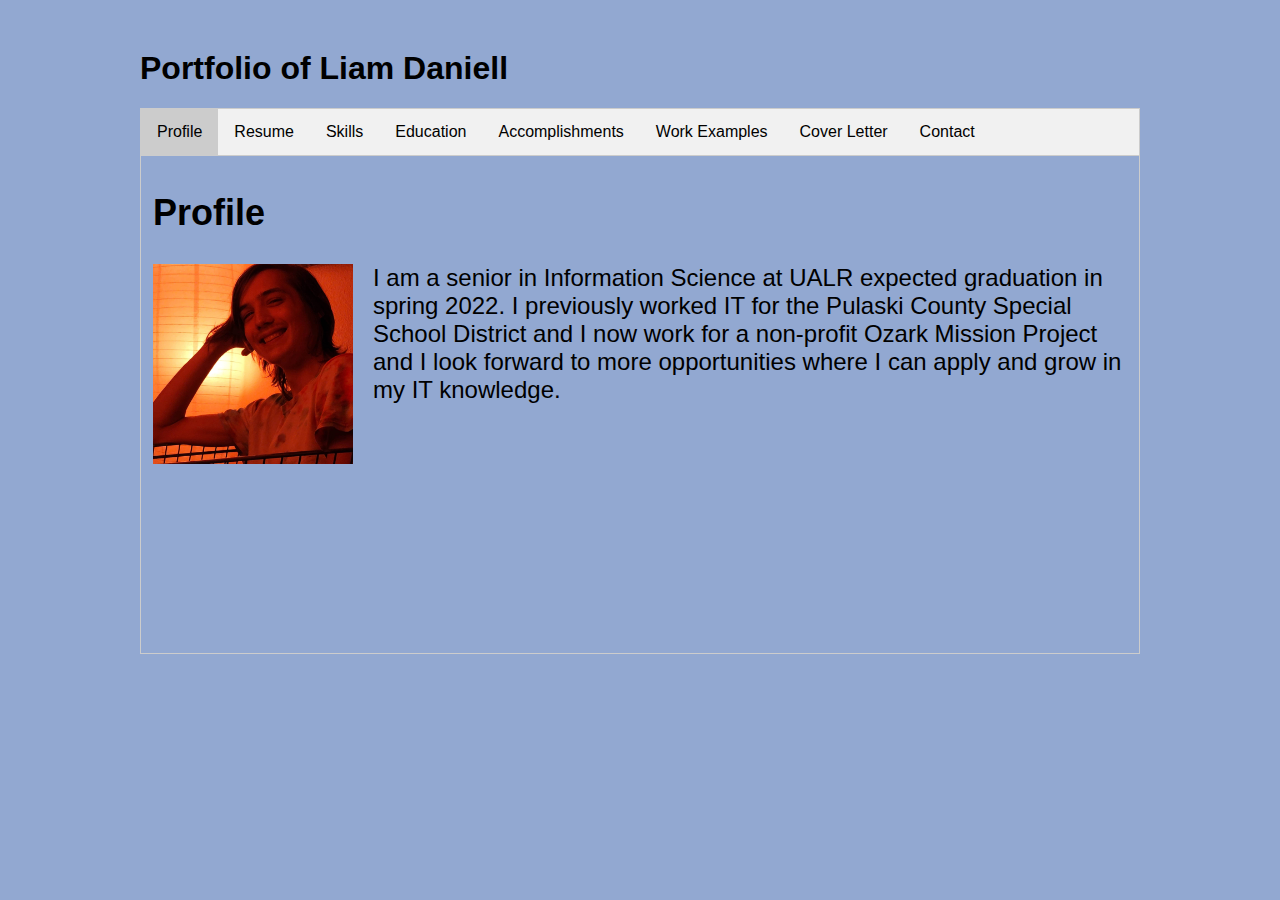
<file: index.html>
<!DOCTYPE html>
<html xmlns="http://www.w3.org/1999/xhtml" lang="en" xml:lang="en">
<head>
    <meta charset="utf-8">
    <meta http-equiv="X-UA-Compatible" content="IE=edge,chrome=1">
    <title>Liam Daniell</title>
    <meta name="description" content="My Portfolio">
    <meta name="keywords" content="HTML, CSS, Website, Portfolio">
    <meta name="author" content="Liam Daniell">
    <meta name="viewport" content="width=device-width, initial-scale=1">
    <link rel="stylesheet" href="assets/style/studentportfolio.css">
</head>

<body>
    <div id="container">
        <h1>Portfolio of Liam Daniell</h1>

        <div class="tab">
            <button class="tablinks" onclick="openTab(event, 'Home')" id="defaultOpen">Profile</button>
            <button class="tablinks" onclick="openTab(event, 'Resume')">Resume</button>
            <button class="tablinks" onclick="openTab(event, 'Skills')">Skills</button>
            <button class="tablinks" onclick="openTab(event, 'Education')">Education</button>
            <button class="tablinks" onclick="openTab(event, 'Accomplishments')">Accomplishments</button>
            <button class="tablinks" onclick="openRedirect('workexamples.html')">Work Examples</button>
            <button class="tablinks" onclick="openTab(event, 'CoverLetter')">Cover Letter</button>
            <button class="tablinks" onclick="openTab(event, 'Contact')">Contact</button>
        </div>

        <!-- Begin Home Section -->
        <div id="Home" class="tabcontent">
              <h2>Profile</h2>
			  <p><img class="pic"  src="assets/images/LiamDaniellPic.jpeg" >                           
                I am a senior in Information Science at UALR expected graduation in spring 2022. I previously worked IT for the Pulaski County Special School District
                    and I now work for a non-profit Ozark Mission Project and I look forward to more opportunities where I can apply and grow in my IT knowledge.
                </p>            
        </div>

        <!-- Begin Skills Section -->
        <div id="Skills" class="tabcontent">
            <h2>Skills</h2>
			<ul>
                <li> C++, Java</li>
                <li> CSS, HTML</li>
                <li> Certified in Microsoft Word, PowerPoint, and Excel</li>
                <li> IT Experience</li>                
            </ul>
        </div>

        <div id="Education" class="tabcontent">
          <h2>Education</h2>
		  <h3>Bachelor of Science in Information Science (Expected Date May 2022)</h3>
                <div itemscope itemtype="http://schema.org/EducationalOrganization">
                    <span itemprop="name">University of Arkansas at Little Rock</span> - <a itemprop="url" href="https://ualr.edu/" title="University of Arkansas at Little Rock">www.ualr.edu</a><br>
                    <span itemprop="address" itemscope itemtype="http://schema.org/PostalAddress">
                        <span itemprop="streetAddress">2801 S. University Ave.</span>,
                        <span itemprop="addressLocality">Little Rock</span>, 
                        <span itemprop="addressRegion">AR</span>
                        <span itemprop="postalCode">72204</span>  
                        <span itemprop="addressCountry">U.S.A.</span>
                    </span>
                </div>
                <br>           
                <h3>High School Diploma</h3>
                <div itemscope itemtype="http://schema.org/EducationalOrganization">
                    <span itemprop="name">Little Rock Central High School</span> - <a itemprop="url" href="https://www.lrcentralhigh.net/" title="Little Rock Central High School">https://www.lrcentralhigh.net/</a><br>
                    <span itemprop="address" itemscope itemtype="http://schema.org/PostalAddress">
                        <span itemprop="streetAddress">1500 S Park St</span>,
                        <span itemprop="addressLocality">Little Rock</span>, 
                        <span itemprop="addressRegion">AR</span>
                        <span itemprop="postalCode">72202</span>  
                        <span itemprop="addressCountry">U.S.A.</span>
                    </span>
                </div>
                <br>
        </div>

        <div id="Accomplishments" class="tabcontent">
            <h2>Accomplishments</h2>
			<p> EIT Year 1-4 Scholarship (Fall 2018 - Spring 2022)</p>
			<p> Academic Challenge Scholarship (Fall 2018 - Spring 2022)</p>
			<p> Joseph and Mary Kaufman Scholarship (Fall 2021)</p>
			<p> Dean's List (Fall 2018) </p>
            
           
        </div>        
        
        <!-- Begin Skills Section -->
        <div id="Resume" class="tabcontent2">
            <h2>Resume</h2>
			<p>You are welcome to download my resume in either
                <a href="assets/resources/LiamDaniellResume.docx">Microsoft Word</a> or <a href="assets/resources/LiamDaniellResume.pdf">PDF</a> format.</p>
		<iframe src="assets/resources/LiamDaniellResume.pdf" width="90%" height="500px"> </iframe>
        </div>
        
        <div id="CoverLetter" class="tabcontent">
            <h2>Letter of Introduction</h2>
			<p> You are welcome to download my Cover Letter in <a href = "assets/resources/Cover letter.docx"> Microsoft Word </a> </p>
        </div>

        <div id="Contact" class="tabcontent">
            <h2>Contact Me</h2>
			<p> Email : ljdaniell@ualr.edu </p>
			<p> LinkedIn : <a href = "https://www.linkedin.com/in/liam-daniell/">Here</a> </p>
			
        </div>    
</div>
<script type="text/javascript" src="assets/scripts/index.js"></script>
</body>
</html>
</file>
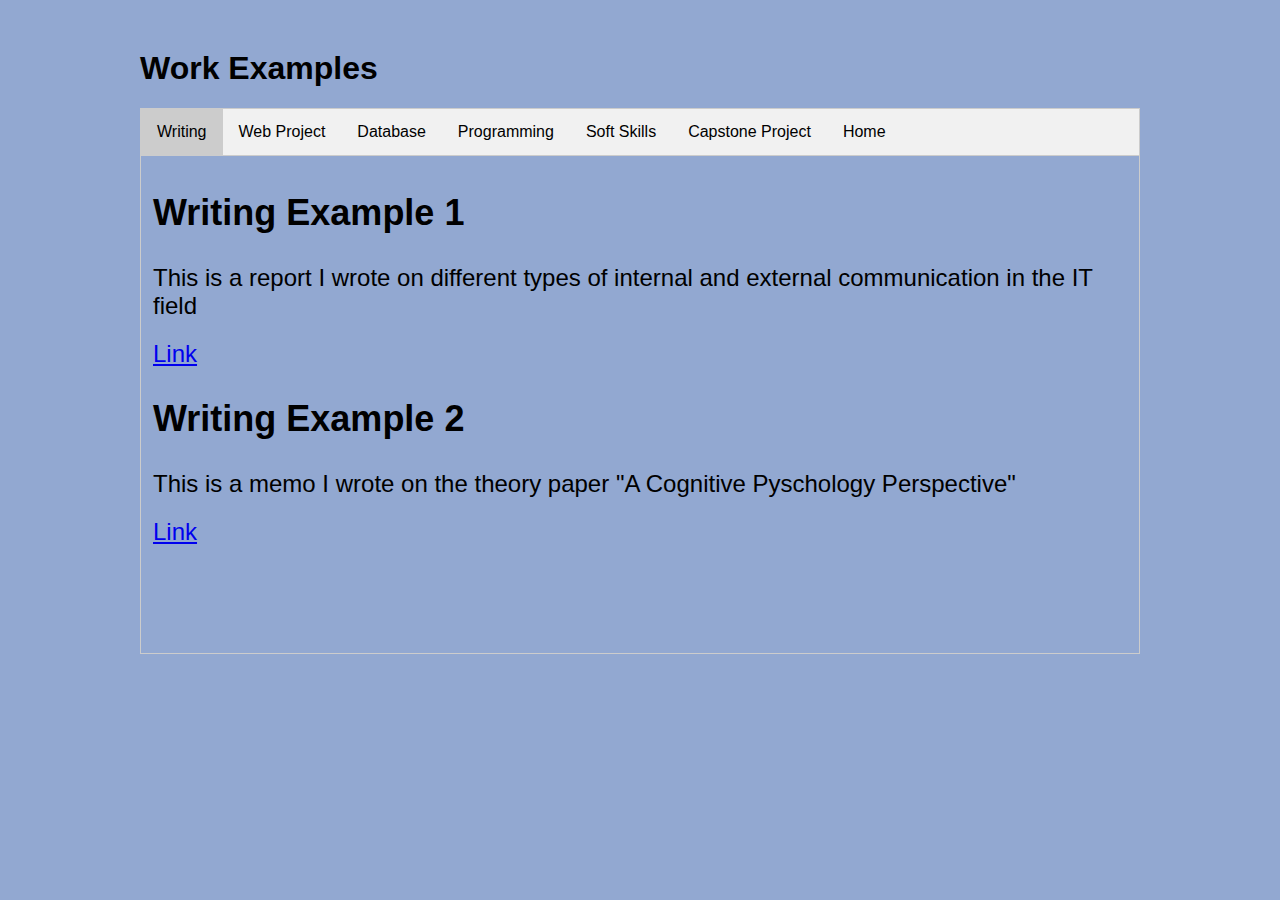
<file: workexamples.html>
<!DOCTYPE html>
<html xmlns="http://www.w3.org/1999/xhtml" lang="en" xml:lang="en">
<head>
    <meta charset="utf-8">
    <meta http-equiv="X-UA-Compatible" content="IE=edge,chrome=1">
    <title>Liam Daniell</title>
    <meta name="description" content="Liam Daniells work examples">
    <meta name="keywords" content="Writing, Coding, Websites">
    <meta name="author" content="Liam Daniell">
    <meta name="viewport" content="width=device-width, initial-scale=1">
    <link rel="stylesheet" href="assets/style/studentportfolio.css">
</head>

<body>
    <div id="container">
        <h1>Work Examples</h1>

        <div class="tab">
            <button class="tablinks" onclick="openTab(event, 'Writing')" id="defaultOpen">Writing</button>
            <button class="tablinks" onclick="openTab(event, 'WebProject')">Web Project</button>
            <button class="tablinks" onclick="openTab(event, 'Database')">Database</button>
            <button class="tablinks" onclick="openTab(event, 'Programming')">Programming</button>
            <button class="tablinks" onclick="openTab(event, 'SoftSkills')">Soft Skills</button>
            <button class="tablinks" onclick="openTab(event, 'Capstone')">Capstone Project</button>
            <button class="tablinks" onclick="openRedirect('index.html')">Home</button>
        </div>

        <div id="Writing" class="tabcontent">
              <h2>Writing Example 1</h2>
			  <P> This is a report I wrote on different types of internal and external communication in the IT field </p>
			   <a href = "writing-1/WFW_Fall21_Daniell_P1_Draft.pdf">Link</a>
              <h2>Writing Example 2</h2>
			  <p> This is a memo I wrote on the theory paper "A Cognitive Pyschology Perspective" </p>
			   <a href ="writing-2/WFW_Memo2_Daniell.pdf">Link</a>
        </div>

        <div id="WebProject" class="tabcontent">
              <h2>Web Project 1</h2>
			  <p> A recreation of a website for my capstone class CSS/HTML Review </p>
			  <p> Website Recreation</p> <a href ="https://liamdaniell.github.io/Website-Assesment/">Link</a>
              <h2>Web Project 2</h2>
        </div>

        <div id="Database" class="tabcontent">
              <h2>Database Project 1</h2>
			  <p> SQL Statements from a Database Concepts Review Assignment </p>
			   <a href ="database-1/SQLREVIEW.pdf">Link</a>
              <h2>Database Project 2</h2>
			  <p> Another Homework Assignment from my Database Concepts class </p>
			   <a href ="database-2/DatabaseConceptsHW.pdf">Link</a>
        </div>

        <div id="Programming" class="tabcontent">
              <h2>Programming Project 1</h2>
			  <p> A Programming 1 Homework Assignment in C++ </p>
			   <a href ="programming-1/coding1.pdf">Link</a>
              <h2>Programming Project 2</h2>
			  <p> A Programming 2 Homework Assignment in C++ </p>
			  <a href ="programming-2/coding2.pdf">Link</a>
        </div>

        <div id="SoftSkills" class="tabcontent">
              <h2>Soft Skills Project 1</h2>
			  <p> A Powerpoint on Copyright Law in the United States </p>
			   <a href ="soft-skills-1/5MinPresentation.pdf">Link</a>
			  <h2>Soft Skills Project 2</h2>
			  <p> A Final Report for an Online Retailer Project </p>
			   <a href ="soft-skills-2/OnlineRetailReport.pdf">Link</a>
		</div>	
        <div id="Capstone" class="tabcontent">
              <h2>Capstone Project</h2>
			  <p> A Capstone Project to create a card game search engine named MTGSearch </p>
		<a href="capstone/MTGSearchCharter.pdf">MTGSearch Charter</a> <p> </p>
		<a href="capstone/MTGSearchADR.pdf">MTGSearch Analysis and Design Report</a> 

        </div>

    </div>
<script type="text/javascript" src="assets/scripts/index.js"></script>
<script src="http://ajax.googleapis.com/ajax/libs/jquery/1.11.2/jquery.min.js"></script>
</body>
</html>
</file>
<file: assets/style/studentportfolio.css>
/*  body */
	
body {
	font-family: "Trebuchet MS", Arial, Helvetica, sans-serif;
	background-color: rgb(146,168,209);
	}

#container {
	width: 1000px;
	margin-right: auto;
	margin-left: auto;
	margin-top: 50px;
	margin-bottom: 50px;

}
.pic {
    width: 200px;
    margin-right: 20px;
    margin-bottom: 70px;
    float: left;
}
p {
	margin-bottom: 20px;
	}

.listmargin  {
	margin-bottom: 20px;
}	

.img-style-1 {
	float: left;
	margin-right: 10px;
    margin-bottom: 10px;
	padding: 5px;
	border: 1px solid #CCC;
}	
	
/* tutorial styles */

/* tabs */

/* Style the tab */
.tab {
    overflow: hidden;
    border: 1px solid #ccc;
    background-color: #f1f1f1;
}

/* Style the buttons inside the tab */
.tab button {
    background-color: inherit;
    float: left;
    border: none;
    outline: none;
    cursor: pointer;
    padding: 14px 16px;
    transition: 0.3s;
    font-size: 16px;
}

/* Change background color of buttons on hover */
.tab button:hover {
    background-color: #ddd;
}

/* Create an active/current tablink class */
.tab button.active {
    background-color: #ccc;
}

/* Style the tab content */
.tabcontent {
    display: none;
    padding: 6px 12px;
    border: 1px solid #ccc;
    height: 485px;
    border-top: none;
    color:black;
    font-size:24px;
}
.tabcontent2 {
    display: none;
    padding: 6px 12px;
    border: 1px solid #ccc;
    height: 655px;
    border-top: none;
    color:black;
    font-size:24px;
}

.tabcontent {
    animation: fadeEffect 1s; /* Fading effect takes 1 second */
}

/* Go from zero to full opacity */
@keyframes fadeEffect {
    from {opacity: 0;}
    to {opacity: 1;}
}
</file>
